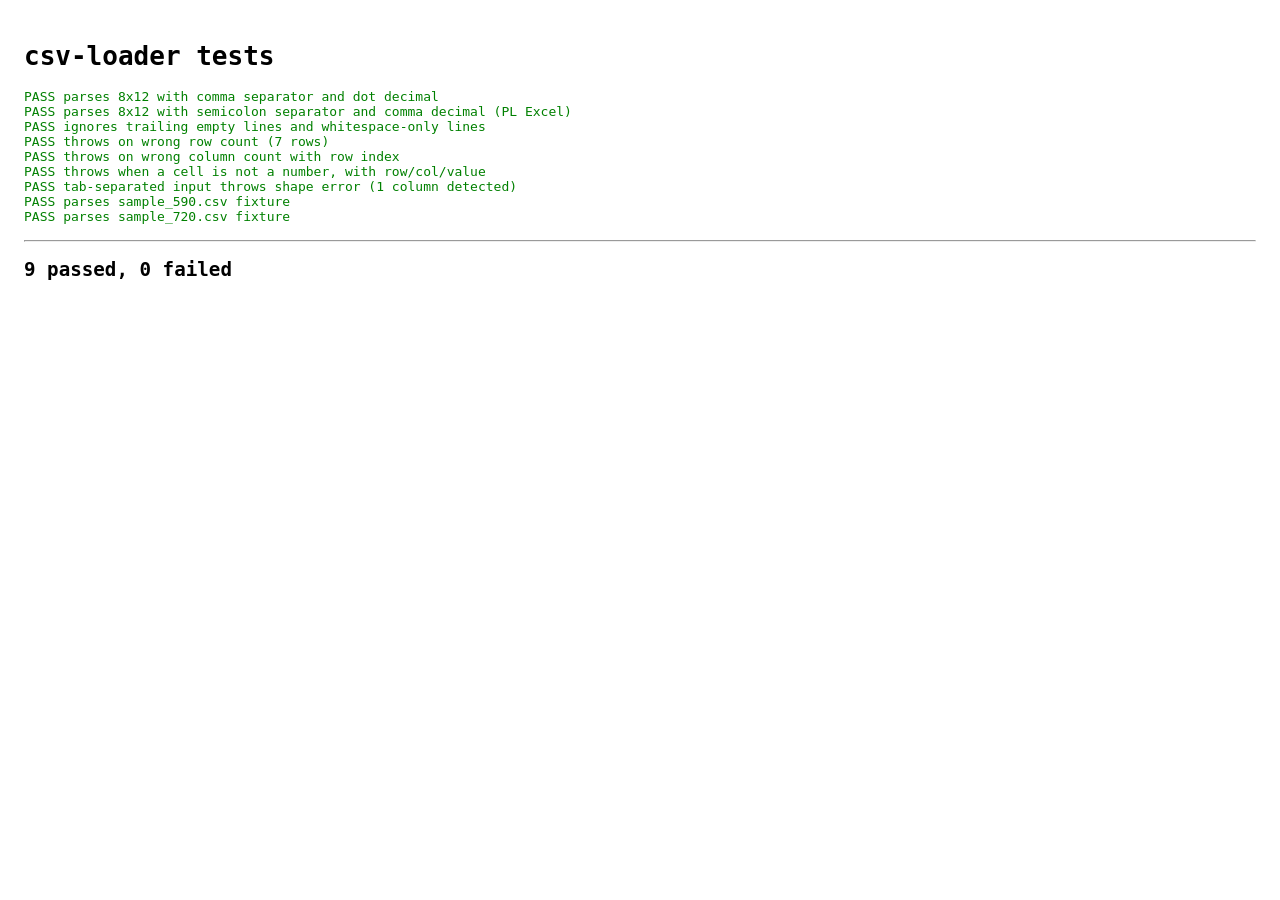
<file: tests/csv-loader.test.html>
<!DOCTYPE html>
<html lang="en">
<head>
  <meta charset="UTF-8">
  <title>csv-loader tests</title>
  <style>
    body { font-family: monospace; padding: 1rem; }
    .pass { color: green; }
    .fail { color: red; white-space: pre-wrap; }
    hr { margin: 1rem 0; }
    .summary { font-weight: bold; font-size: 1.2rem; }
  </style>
</head>
<body>
  <h1>csv-loader tests</h1>
  <div id="results"></div>
  <script type="module">
    import { parseEcoplateCsv } from '../js/csv-loader.js';

    const results = document.getElementById('results');
    let passed = 0, failed = 0;

    function test(name, fn) {
      try {
        fn();
        const div = document.createElement('div');
        div.className = 'pass';
        div.textContent = `PASS  ${name}`;
        results.appendChild(div);
        passed++;
      } catch (e) {
        const div = document.createElement('div');
        div.className = 'fail';
        div.textContent = `FAIL  ${name}\n      ${e.message}`;
        results.appendChild(div);
        failed++;
      }
    }

    function assertDeepEqual(actual, expected, msg) {
      const a = JSON.stringify(actual);
      const e = JSON.stringify(expected);
      if (a !== e) {
        throw new Error(`${msg || 'assertDeepEqual'}\n  expected: ${e}\n  actual:   ${a}`);
      }
    }

    function assertThrows(fn, expectedSubstrings) {
      let thrown;
      try { fn(); } catch (e) { thrown = e; }
      if (!thrown) throw new Error(`expected fn to throw, but it did not`);
      const subs = Array.isArray(expectedSubstrings) ? expectedSubstrings : [expectedSubstrings];
      for (const sub of subs) {
        if (!thrown.message.includes(sub)) {
          throw new Error(`expected error to include '${sub}', got: ${thrown.message}`);
        }
      }
    }

    test('parses 8x12 with comma separator and dot decimal', () => {
      const text =
        '0.1,0.2,0.3,0.4,0.5,0.6,0.7,0.8,0.9,1.0,1.1,1.2\n' +
        '0.1,0.2,0.3,0.4,0.5,0.6,0.7,0.8,0.9,1.0,1.1,1.2\n' +
        '0.1,0.2,0.3,0.4,0.5,0.6,0.7,0.8,0.9,1.0,1.1,1.2\n' +
        '0.1,0.2,0.3,0.4,0.5,0.6,0.7,0.8,0.9,1.0,1.1,1.2\n' +
        '0.1,0.2,0.3,0.4,0.5,0.6,0.7,0.8,0.9,1.0,1.1,1.2\n' +
        '0.1,0.2,0.3,0.4,0.5,0.6,0.7,0.8,0.9,1.0,1.1,1.2\n' +
        '0.1,0.2,0.3,0.4,0.5,0.6,0.7,0.8,0.9,1.0,1.1,1.2\n' +
        '0.1,0.2,0.3,0.4,0.5,0.6,0.7,0.8,0.9,1.0,1.1,1.2';
      const matrix = parseEcoplateCsv(text);
      assertDeepEqual(matrix.length, 8);
      assertDeepEqual(matrix[0].length, 12);
      assertDeepEqual(matrix[0][0], 0.1);
      assertDeepEqual(matrix[7][11], 1.2);
    });

    test('parses 8x12 with semicolon separator and comma decimal (PL Excel)', () => {
      const row = '0,1;0,2;0,3;0,4;0,5;0,6;0,7;0,8;0,9;1,0;1,1;1,2';
      const text = Array(8).fill(row).join('\n');
      const matrix = parseEcoplateCsv(text);
      assertDeepEqual(matrix.length, 8);
      assertDeepEqual(matrix[0].length, 12);
      assertDeepEqual(matrix[0][0], 0.1);
      assertDeepEqual(matrix[7][11], 1.2);
    });

    test('ignores trailing empty lines and whitespace-only lines', () => {
      const row = '0.1,0.2,0.3,0.4,0.5,0.6,0.7,0.8,0.9,1.0,1.1,1.2';
      const text = Array(8).fill(row).join('\n') + '\n\n   \n';
      const matrix = parseEcoplateCsv(text);
      assertDeepEqual(matrix.length, 8);
    });

    test('throws on wrong row count (7 rows)', () => {
      const row = '0.1,0.2,0.3,0.4,0.5,0.6,0.7,0.8,0.9,1.0,1.1,1.2';
      const text = Array(7).fill(row).join('\n');
      assertThrows(() => parseEcoplateCsv(text), ['8 rows', '7']);
    });

    test('throws on wrong column count with row index', () => {
      const goodRow = '0.1,0.2,0.3,0.4,0.5,0.6,0.7,0.8,0.9,1.0,1.1,1.2';
      const badRow = '0.1,0.2,0.3,0.4,0.5,0.6,0.7,0.8,0.9,1.0,1.1,1.2,1.3'; // 13 cols
      const lines = [goodRow, goodRow, goodRow, badRow, goodRow, goodRow, goodRow, goodRow];
      assertThrows(() => parseEcoplateCsv(lines.join('\n')), ['Row 4', '12 columns', '13']);
    });

    test('throws when a cell is not a number, with row/col/value', () => {
      const goodRow = '0.1,0.2,0.3,0.4,0.5,0.6,0.7,0.8,0.9,1.0,1.1,1.2';
      const badRow  = '0.1,0.2,0.3,0.4,abc,0.6,0.7,0.8,0.9,1.0,1.1,1.2'; // col 5 = "abc"
      const lines = [goodRow, goodRow, badRow, goodRow, goodRow, goodRow, goodRow, goodRow];
      assertThrows(() => parseEcoplateCsv(lines.join('\n')), ['Row 3', 'column 5', 'abc']);
    });

    test('tab-separated input throws shape error (1 column detected)', () => {
      const row = '0.1\t0.2\t0.3\t0.4\t0.5\t0.6\t0.7\t0.8\t0.9\t1.0\t1.1\t1.2';
      const text = Array(8).fill(row).join('\n');
      assertThrows(() => parseEcoplateCsv(text), ['Row 1', '12 columns', '1']);
    });

    // ---- tests added in subsequent tasks ----

    async function asyncTest(name, fn) {
      try {
        await fn();
        const div = document.createElement('div');
        div.className = 'pass';
        div.textContent = `PASS  ${name}`;
        results.appendChild(div);
        passed++;
      } catch (e) {
        const div = document.createElement('div');
        div.className = 'fail';
        div.textContent = `FAIL  ${name}\n      ${e.message}`;
        results.appendChild(div);
        failed++;
      }
    }

    await asyncTest('parses sample_590.csv fixture', async () => {
      const text = await fetch('fixtures/sample_590.csv').then(r => r.text());
      const m = parseEcoplateCsv(text);
      assertDeepEqual(m.length, 8);
      assertDeepEqual(m[0].length, 12);
      assertDeepEqual(m[0][0], 0.123);
    });

    await asyncTest('parses sample_720.csv fixture', async () => {
      const text = await fetch('fixtures/sample_720.csv').then(r => r.text());
      const m = parseEcoplateCsv(text);
      assertDeepEqual(m.length, 8);
      assertDeepEqual(m[7][11], 0.2);
    });

    const summary = document.createElement('div');
    summary.className = 'summary';
    summary.textContent = `\n${passed} passed, ${failed} failed`;
    results.appendChild(document.createElement('hr'));
    results.appendChild(summary);
  </script>
</body>
</html>
</file>
